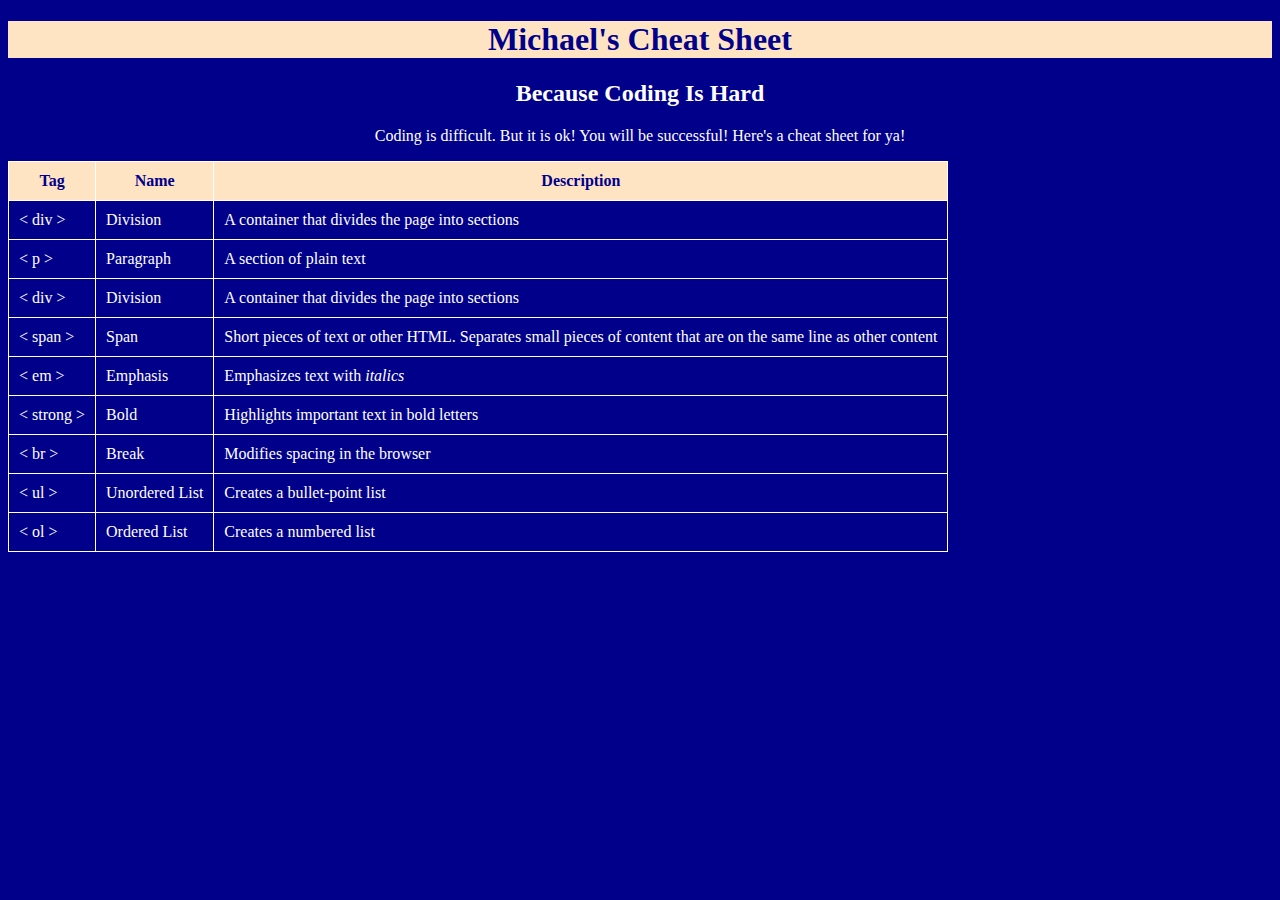
<file: Cheat Sheet/index.html>
<!DOCTYPE html>
<html lang="en">
<head>
    <link rel="stylesheet" href="style.css">
    <meta charset="UTF-8">
    <meta name="viewport" content="width=device-width, initial-scale=1.0">
    <title>Document</title>
</head>
<body>
    <div>
    <h1>Michael's Cheat Sheet</h1>
    <h2>Because Coding Is Hard</h2>
    </div>
    <div><p>Coding is difficult. But it is ok! You will be successful! Here's a cheat sheet for ya!</p></div>
<table>
    <tr><th>Tag</th>
    <th>Name</th>
<th>Description</th></tr>
    <tr>
        <td>< div ></td>
        <td>Division</td>
        <td>A container that divides the page into sections</td>
    </tr>
    <tr>
        <td>< p ></td>
        <td>Paragraph</td>
        <td>A section of plain text</td>
    </tr>
    <tr>
        <td>< div ></td>
        <td>Division</td>
        <td>A container that divides the page into sections</td>
    </tr>
    <tr>
        <td>< span ></td>
        <td>Span</td>
        <td>Short pieces of text or other HTML. Separates small pieces of content that are on the same line as other content</td>
    </tr>
    <tr>
        <td>< em ></td>
        <td>Emphasis</td>
        <td>Emphasizes text with <em>italics</em></td>
    </tr>
    <tr>
        <td>< strong ></td>
        <td>Bold</td>
        <td>Highlights important text in bold letters</td>
    </tr>
    <tr>
        <td>< br ></td>
        <td>Break</td>
        <td>Modifies spacing in the browser</td>
    </tr>
    <tr>
        <td>< ul ></td>
        <td>Unordered List</td>
        <td>Creates a bullet-point list</td>
    </tr>
    <tr>
        <td>< ol ></td>
        <td>Ordered List</td>
        <td>Creates a numbered list</td>
    </tr>
</table>





</body>
</html>
</file>
<file: Cheat Sheet/style.css>
body {
    background-color: darkblue;
}
h1 {
    font-family: Cambria, Cochin, Georgia, Times, 'Times New Roman', serif;
    text-align: center;
    color: darkblue;
    background-color: bisque;
}
h2 {
    color: white;
    text-align: center;
    font-family: Cambria, Cochin, Georgia, Times, 'Times New Roman', serif;
}
p {
    color: white;
    text-align: center;
    font-family: Cambria, Cochin, Georgia, Times, 'Times New Roman', serif;
}
th {
    font-weight: bold;
    color: darkblue;
    border: 1px solid white;
    margin: 10px;
    padding: 10px;
    background-color: bisque;
    
}
td {
    border: 1px solid white;
    color: white;
    padding: 10px;
}
table {
    border: 1px dotted white;
    border-collapse: collapse
}
</file>
